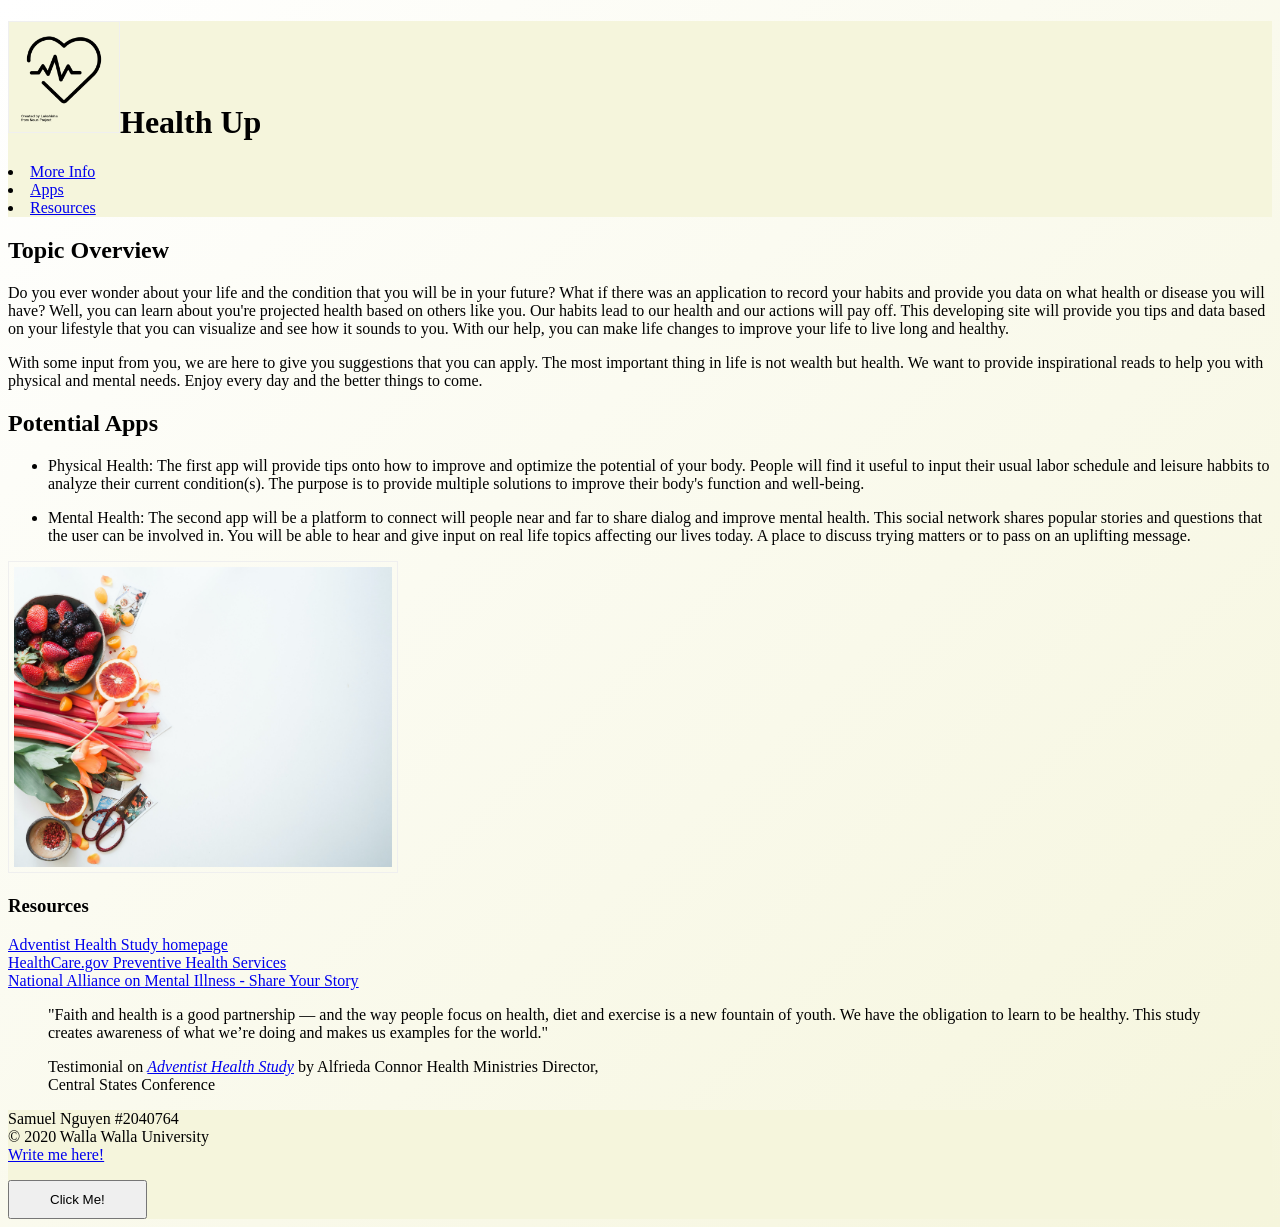
<file: Project/index.html>
<!DOCTYPE html>
<html lang="en">

<head>
    <meta charset="UTF-8">
    <meta name="author" content="Samuel Nguyen">
    <meta name="description" content="Health & Social Network homepage">
    <meta name="viewport" content="width=device-width, initial-scale=1.0">
    <meta http-equiv="X-UA-Compatible" content="ie=edge">
    <link rel="stylesheet" href="css/style.css">
    <title>Health Up</title>
</head>

<body>
    <header>
        <h1>
            <img id="icon" src="img/noun_Health.png" alt="a health icon">Health Up
        </h1>
        <nav>
            <li><a href="info.html">More Info</a></li>
            <li><a href="#apps">Apps</a></li>
            <li><a href="#resources">Resources</a></li>
        </nav>
    </header>
    <main>
        <section>
            <h2>
                Topic Overview
            </h2>
            <div>
                <p> Do you ever wonder about your life and the condition that you will be in your future? What if there was an application to record your habits and provide you data on what health or disease you will have? Well, you can learn about you're
                    projected health based on others like you. Our habits lead to our health and our actions will pay off. This developing site will provide you tips and data based on your lifestyle that you can visualize and see how it sounds to you.
                    With our help, you can make life changes to improve your life to live long and healthy.</p>
                <p> With some input from you, we are here to give you suggestions that you can apply. The most important thing in life is not wealth but health. We want to provide inspirational reads to help you with physical and mental needs. Enjoy every
                    day and the better things to come.</p>
            </div>
        </section>
        <section id="apps">
            <h2>
                Potential Apps
            </h2>
            <ul>
                <li>
                    <p> Physical Health: The first app will provide tips onto how to improve and optimize the potential of your body. People will find it useful to input their usual labor schedule and leisure habbits to analyze their current condition(s).
                        The purpose is to provide multiple solutions to improve their body's function and well-being.</p>
                </li>
                <li>
                    <p> Mental Health: The second app will be a platform to connect will people near and far to share dialog and improve mental health. This social network shares popular stories and questions that the user can be involved in. You will be
                        able to hear and give input on real life topics affecting our lives today. A place to discuss trying matters or to pass on an uplifting message.</p>
                </li>
            </ul>
            <img src="img/nutrition.jpg" alt="a healthy food image">
        </section>
        <section id="resources">
            <h3>
                Resources
            </h3>
            <a href="https://adventisthealthstudy.org/">Adventist Health Study homepage</a>
            <br><a href="https://www.healthcare.gov/coverage/preventive-care-benefits/">HealthCare.gov Preventive Health Services</a>
            <br><a href="https://www.nami.org/Get-Involved/Share-Your-Story">National Alliance on Mental Illness - Share Your Story</a>
        </section>
        <section>
            <blockquote>
                <p>"Faith and health is a good partnership — and the way people focus on health, diet and exercise is a new fountain of youth. We have the obligation to learn to be healthy. This study creates awareness of what we’re doing and makes us examples
                    for the world."</p>
                <p>
                    Testimonial on <cite><a href="https://adventisthealthstudy.org">Adventist Health Study</a></cite> by Alfrieda Connor Health Ministries Director, <br>Central States Conference
                </p>
            </blockquote>
        </section>
    </main>
    <footer>
        <p>Samuel Nguyen #2040764<br>© 2020 Walla Walla University<br><a href="mailto:samuel.nguyen@wallawalla.com">Write me here!</a></p>
        <button type="button" onclick="alert('Hello world!')">Click Me!</button>
    </footer>
</body>
</file>
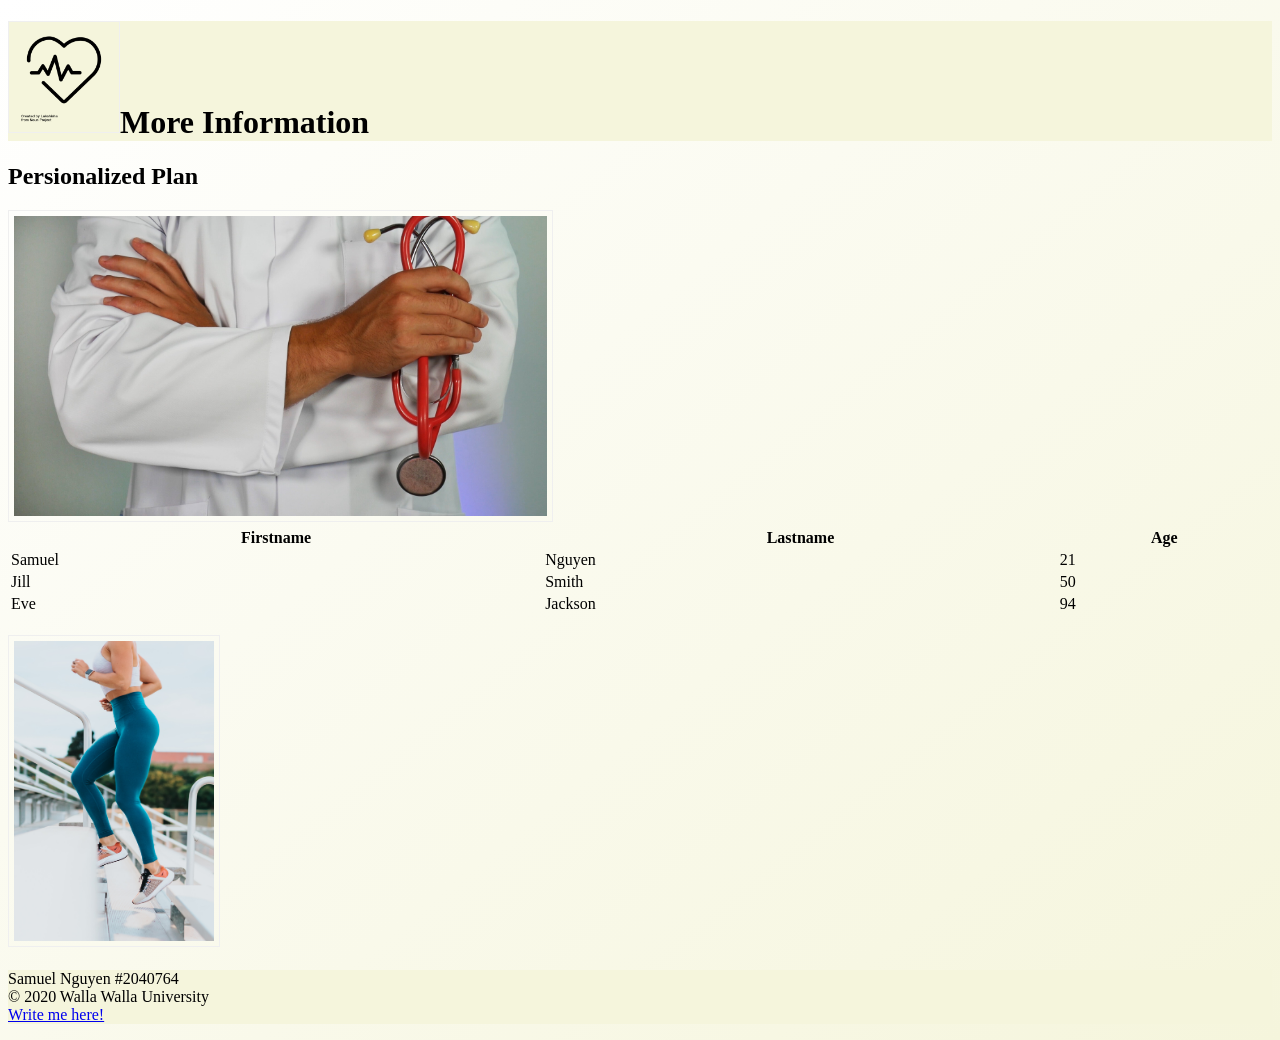
<file: Project/info.html>
<!DOCTYPE html>
<html lang="en">

<head>
    <meta charset="UTF-8">
    <meta name="author" content="Samuel Nguyen">
    <meta name="description" content="Health & Social Network information">
    <meta name="viewport" content="width=device-width, initial-scale=1.0">
    <meta http-equiv="X-UA-Compatible" content="ie=edge">
    <link rel="stylesheet" href="css/style.css">
    <title>More information</title>
</head>

<body>
    <header>
        <h1>
            <img id="icon" src="img/noun_Health.png" alt="a health icon">More Information
        </h1>
    </header>
    <section>
        <h2>
            Persionalized Plan
        </h2>
        <img src="img/doctor.jpg" alt="a doctor image">
        <table style="width:100%">
            <tr>
                <th>Firstname</th>
                <th>Lastname</th>
                <th>Age</th>
            </tr>
            <tr>
                <td>Samuel</td>
                <td>Nguyen</td>
                <td>21</td>
            </tr>
            <tr>
                <td>Jill</td>
                <td>Smith</td>
                <td>50</td>
            </tr>
            <tr>
                <td>Eve</td>
                <td>Jackson</td>
                <td>94</td>
            </tr>

        </table>
    </section>
    <section>
        <h3>
            <img src="img/exercise.jpg" alt="an exercise image">
        </h3>
    </section>
    <footer>
        <p>Samuel Nguyen #2040764<br>© 2020 Walla Walla University<br><a href="mailto:samuel.nguyen@wallawalla.com">Write me here!</a></p>
    </footer>
</body>

</html>
</file>
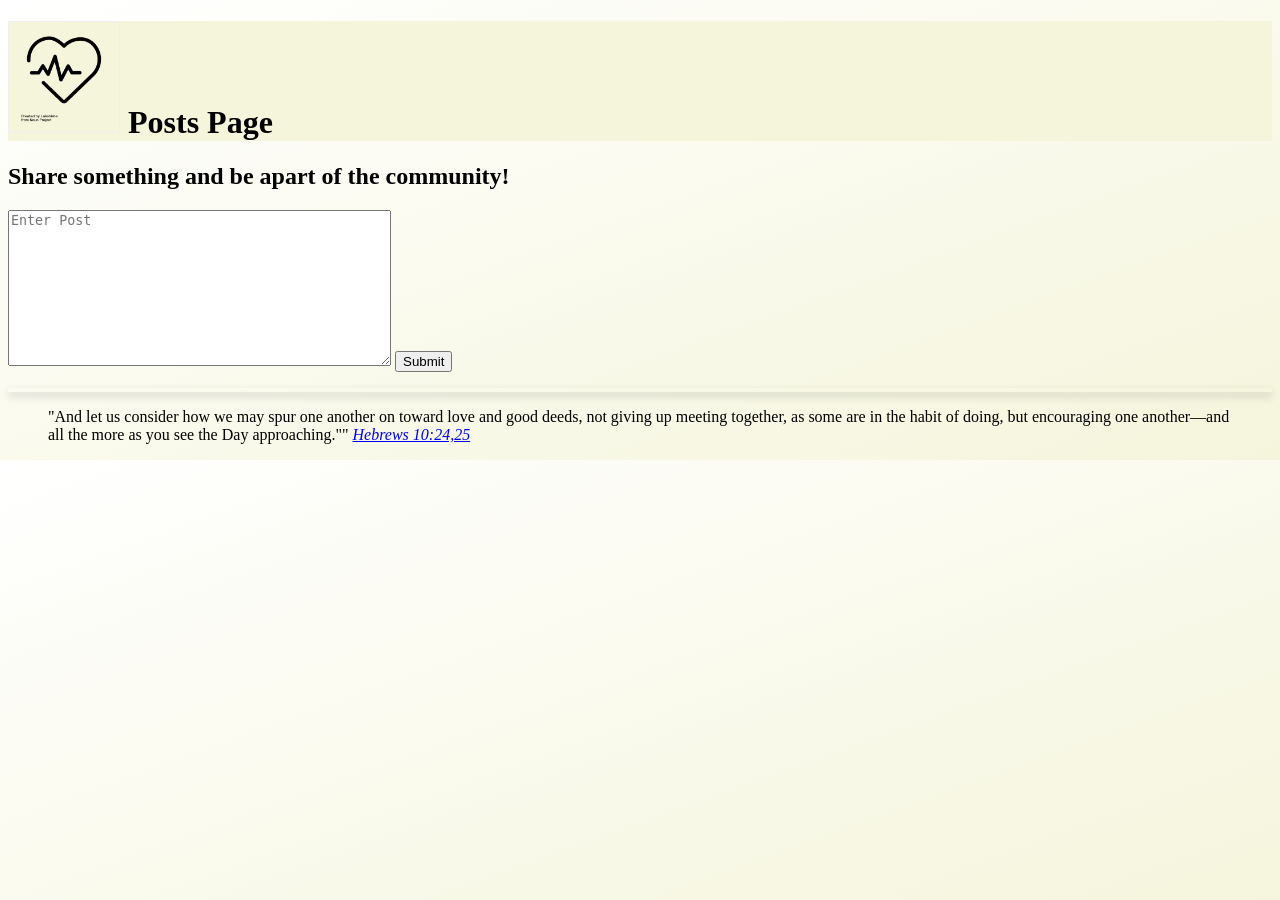
<file: Project/posts.html>
<!DOCTYPE html>
<html lang="en">

<head>
    <meta charset="UTF-8">
    <meta name="author" content="Samuel Nguyen">
    <meta name="description" content="Health & Social Network Posts Page">
    <meta name="viewport" content="width=device-width, initial-scale=1.0">
    <meta http-equiv="X-UA-Compatible" content="ie=edge">
    <link rel="stylesheet" href="css/style.css">
    <title>Posts Page</title>
</head>

<body>
    <header>
        <h1>
            <img id="icon" src="img/noun_Health.png" alt="a health icon"> Posts Page
        </h1>
    </header>

    <form>
        <h2>Share something and be apart of the community!</h2>
        <textarea id="words" rows="10" cols="45" placeholder="Enter Post"></textarea>
        <input type="button" onclick="getwords()" value="Submit" /> <br>
        <p id="para"></p>
    </form>

    <blockquote>
        "And let us consider how we may spur one another on toward love and good deeds, not giving up meeting together, as some are in the habit of doing, but encouraging one another—and all the more as you see the Day approaching.""
        <cite><a href="https://www.biblegateway.com/passage/?search=Hebrews%2010%3A24-25&version=NIV">Hebrews 10:24,25</a></cite></blockquote>

    <script src="js/index.js"></script>

</body>
</file>
<file: Project/css/style.css>
header,
footer {
    background-color: beige;
}

#icon {
    height: 100px;
}

svg {
    height: 100px;
}

img {
    height: 300px;
    padding: 5px;
    border: solid 1px #EFEFEF;
}

img:hover {
    border: solid 1px #CCC;
    box-shadow: 1px 1px 5px #999;
}

body {
    background-image: linear-gradient(to bottom right, white, beige);
    /*background: url("img/background.jpg");
    background-position: center;
    background-repeat: no-repeat;
    background-size: cover;*/
}

h1 {
    animation-duration: 3s;
    animation-name: slidein;
}

@keyframes slidein {
    from {
        margin-left: 100%;
        width: 300%;
    }
    75% {
        margin-left: 40%;
        width: 150%;
    }
    to {
        margin-left: 0%;
        width: 100%;
    }
}

nav {
    animation-duration: 3s;
    animation-name: pulse;
}

@keyframes pulse {
    0% {
        transform: scale(1);
    }
    70% {
        transform: scale(1.5);
    }
    100% {
        transform: scale(1);
    }
}

button {
    padding: 10px 40px;
    overflow: hidden;
}

button:hover {
    transform: scale(1.2);
    border: 3px dotted blue;
    color: blue;
    background: white;
}

#para {
    /* Add shadows to create the "card" effect */
    box-shadow: 0 4px 8px 0 rgba(0, 0, 0, 0.2);
    transition: 0.3s;
    padding: 2px 16px;
}


/* On mouse-over, add a deeper shadow */

#para:hover {
    box-shadow: 0 8px 16px 0 rgba(0, 0, 0, 0.2);
}
</file>
